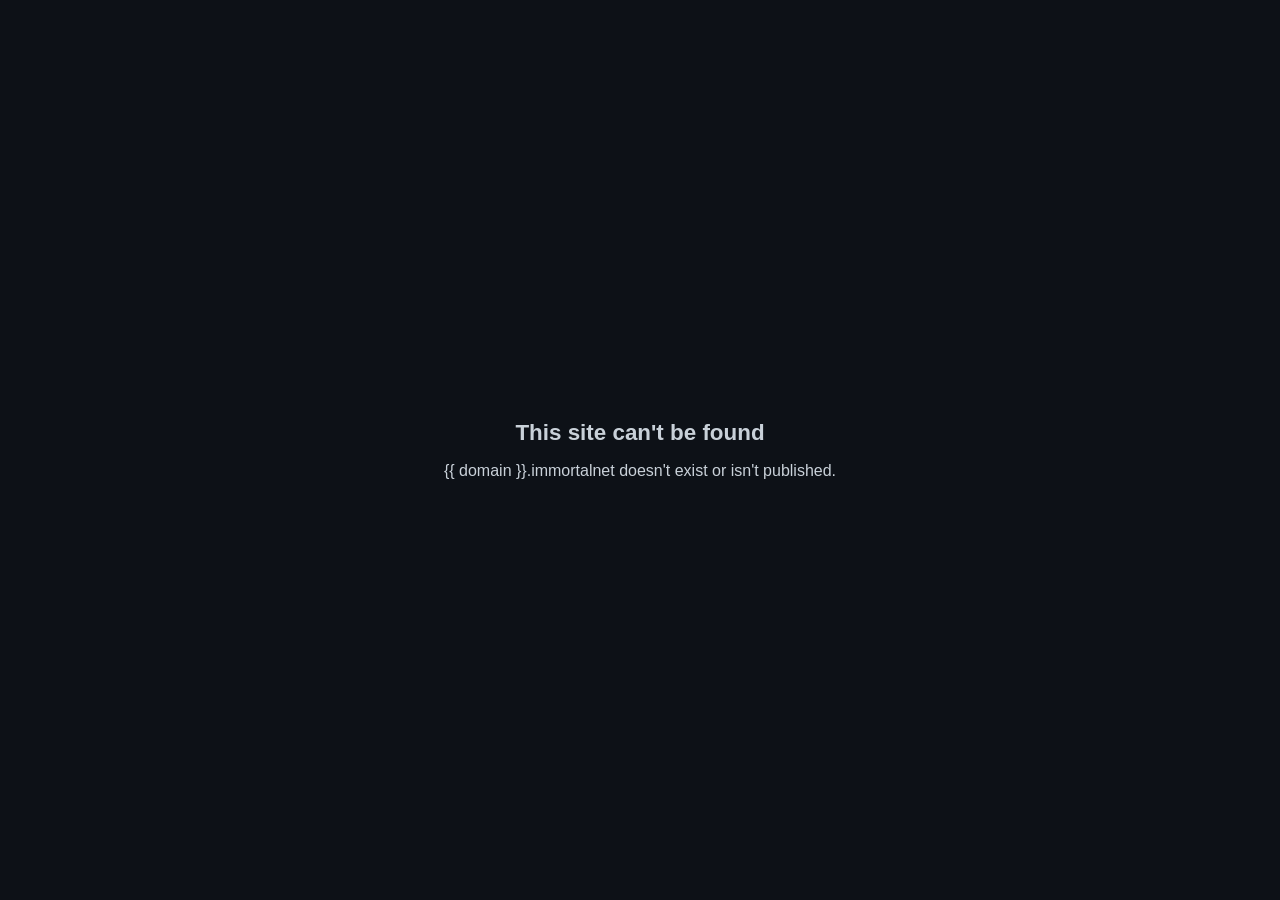
<file: templates/site_not_found.html>
<!DOCTYPE html>
<html>
<head><meta charset="UTF-8"><title>Not found</title>
<style>
body { font-family: -apple-system, sans-serif; background:#0d1117; color:#c9d1d9;
       display:flex; align-items:center; justify-content:center; height:100vh; margin:0; }
.box { text-align:center; }
h1 { font-size: 1.4rem; }
</style>
</head>
<body>
<div class="box">
<h1>This site can't be found</h1>
<p><span class="mono">{{ domain }}.immortalnet</span> doesn't exist or isn't published.</p>
</div>
</body>
</html>
</file>
